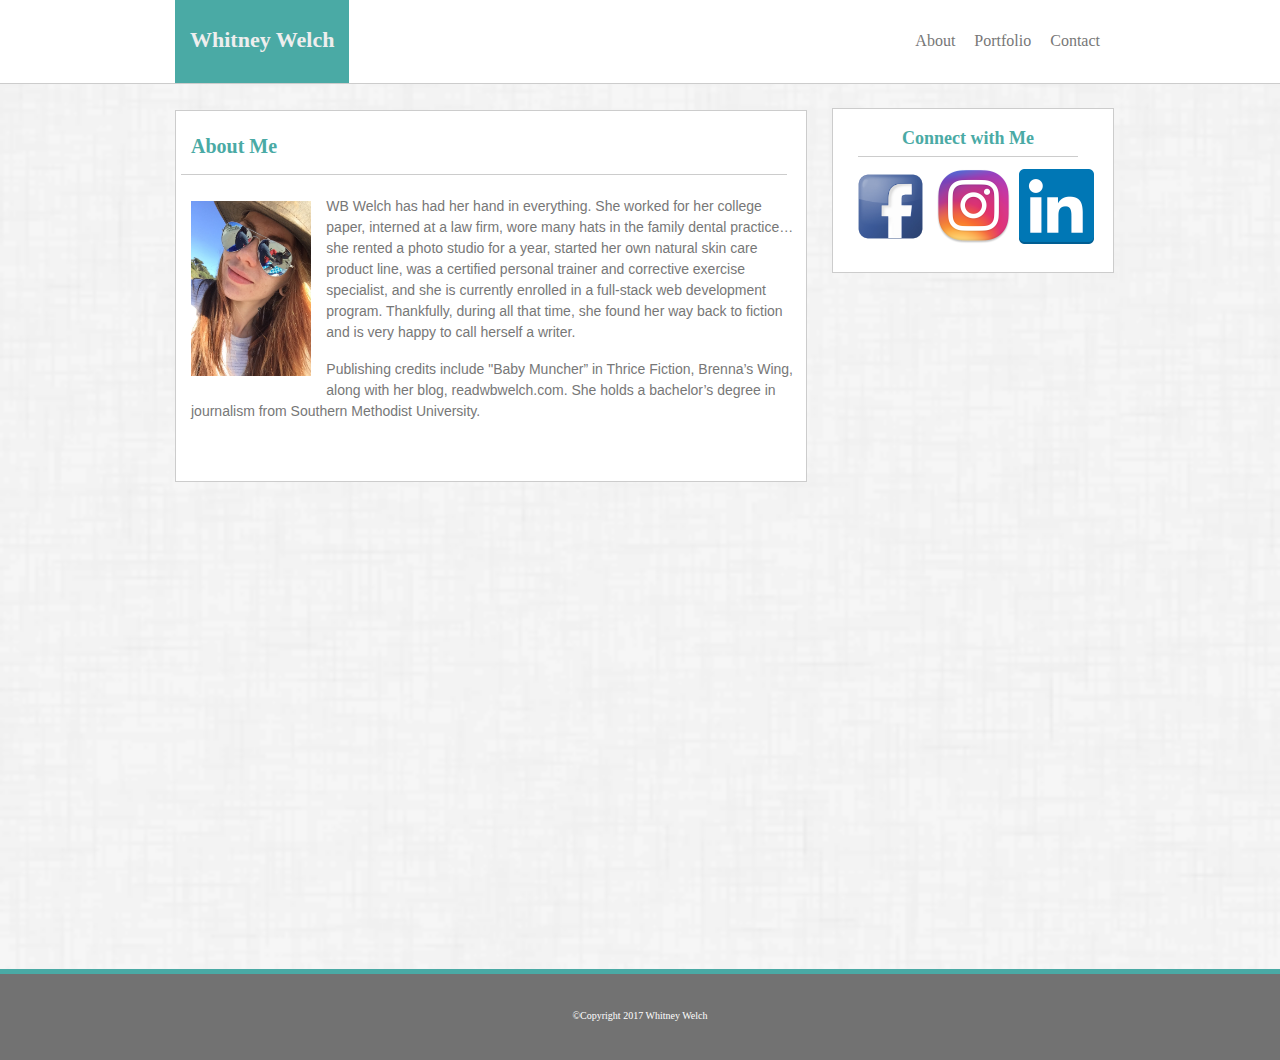
<file: index.html>
<!doctype html>
<html lang="en">
<head>
	<meta charset="utf-8">
	<title>Portfolio</title>
		<link rel="stylesheet" type="text/css" href="assets/css/reset.css">
		<link rel="stylesheet" type="text/css" href="assets/css/style.css">
</head>

<body class="body">
		<!--header-->
		<header id="headerbar">
			<div id="head-container">
				<logo>
					<h1>
						Whitney Welch
					</h1>
				</logo>
				<nav class="navigation">
					<a class="button" class="border-right" href="index.html">About</a>
					<a class="button" class="border-right" href="portfolio.html">Portfolio</a>
					<a class="button" href="contact.html">Contact</a>
				</nav>
			</div>
		</header>

		<!--division-->
		<div class="container">
			<!--division-->
			<div class="primary-box">
				<h2 class="primary-box-heading">
					About Me
				</h2>
				<div class="text-wrapped-image">
					<img id="profile-photo" src="assets/images/wbwelch.jpg" alt="Whitney Welch smiling with sunglasses on">
				</div>
				<p class="text-wrap">
					WB Welch has had her hand in everything. She worked for her college paper, interned at a law firm, wore many hats in the family dental practice…she rented a photo studio for a year, started her own natural skin care product line, was a certified personal trainer and corrective exercise specialist, and she is currently enrolled in a full-stack web development program. Thankfully, during all that time, she found her way back to fiction and is very happy to call herself a writer.
				</p>
				<br>
				<p class="text-wrap">
					Publishing credits include "Baby Muncher” in Thrice Fiction, Brenna’s Wing, along with her blog, readwbwelch.com. She holds a bachelor’s degree in journalism from Southern Methodist University.
				</p>
			</div><!--

			--><aside>
				<h3 class="box-heading">
					Connect with Me
				</h3>
				<!--section-->
				<section>
					<div class="1-3-grid">
						<a target="_blank" href="https://www.facebook.com/authorwbwelch"><img class="social-logo" src="assets/images/facebook-Logo.jpg" alt="Facebook logo with rounded corners"></a>
						<a target="_blank" href="https://www.instagram.com/wbwelch"><img class="social-logo" src="assets/images/instagram-logo.png" alt="Instagram logo with rounded corners"></a>
						<a target="_blank" href="https://www.linkedin.com/in/whitney-welch/"><img class="social-logo" src="assets/images/linkedin-logo.png" alt="LinkedIn logo with rounded corners"></a>
					</div>
				</section>
			</aside>
		</div>
		<footer id="footerbar">
			<small>
				&copy;Copyright 2017 Whitney Welch
			</small>
		</footer>
</body>
</html>
</file>
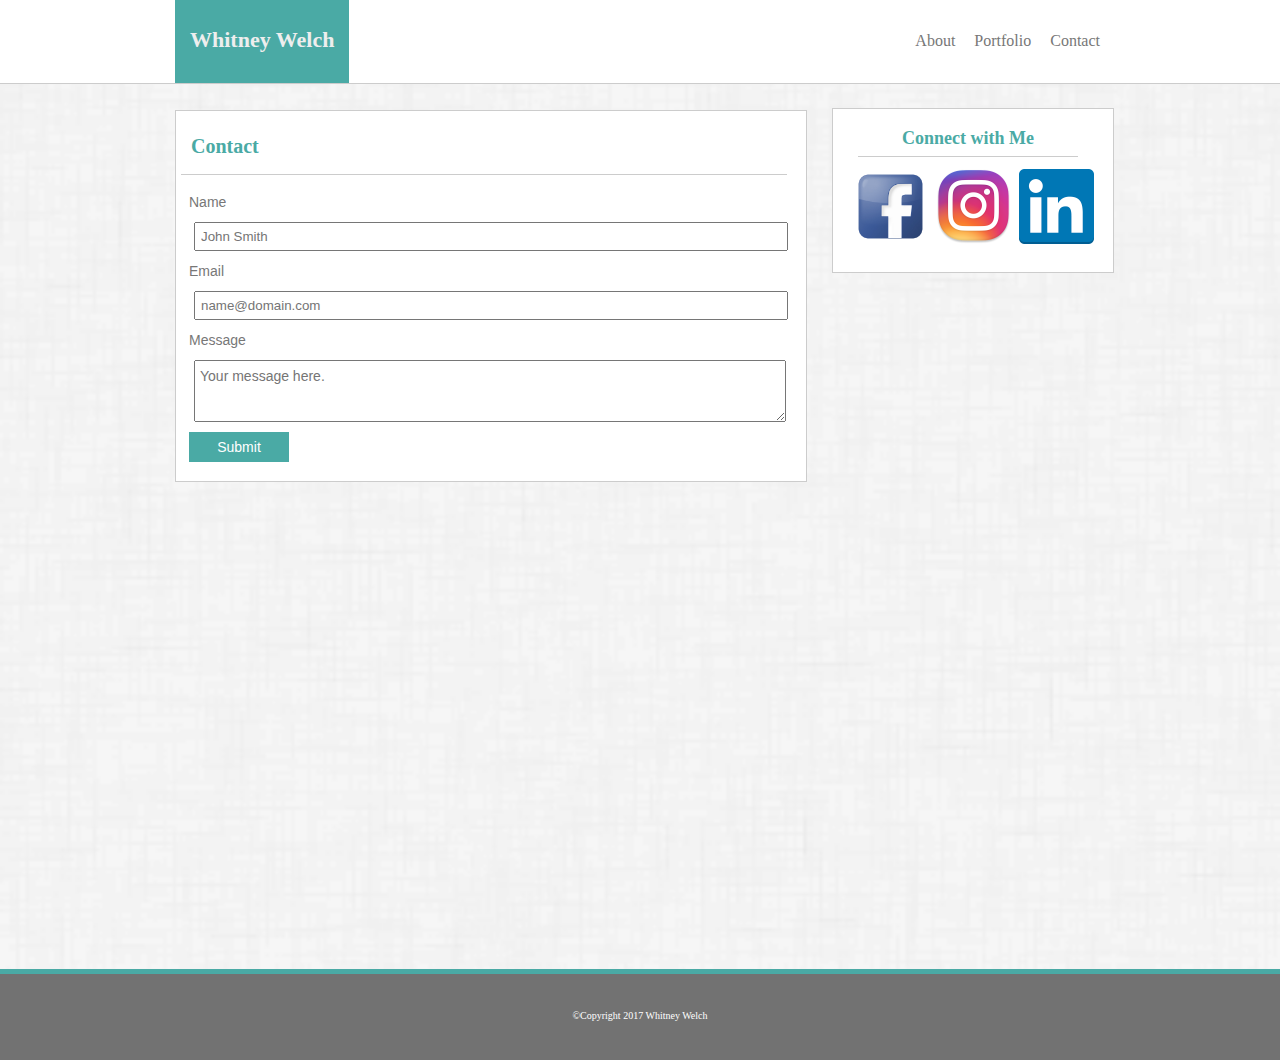
<file: contact.html>
<!doctype html>
<html lang="en">
<head>
	<meta charset="utf-8">
	<title>Contact</title>
		<link rel="stylesheet" type="text/css" href="assets/css/reset.css">
		<link rel="stylesheet" type="text/css" href="assets/css/style.css">
</head>

<body class="body">
		<!--header-->
		<header id="headerbar">
			<div id="head-container">
				<logo>
					<h1>
						Whitney Welch
					</h1>
				</logo>
				<nav class="navigation">
					<a class="button" class="border-right" href="index.html">About</a>
					<a class="button" class="border-right" href="portfolio.html">Portfolio</a>
					<a class="button" href="contact.html">Contact</a>
				</nav>
			</div>
		</header>

		<!--division-->
		<div class="container">
			<!--division-->
			<div class="primary-box">
				<h2 class="primary-box-heading">
					Contact
				</h2>
				<form>
					<fieldset class="user-input">
						<label>
							Name
							<input type="text" name="name" placeholder="John Smith">
						</label>
						<label>
							Email
							<input type="email" name="email-address" placeholder="name@domain.com">
						</label>
						<label>
							Message
							<textarea type="text" name="message" placeholder="Your message here."></textarea>
						</label>
					</fieldset>
					<fieldset class="user-action">
						<a target="_blank" href="mailto:wbwelch@icloud.com"?subject=Portfolio%20Contact><input class="submit-button" type="submit"></a>
					</fieldset>
				</form>
			</div><!--

			--><aside>
				<h3 class="box-heading">
					Connect with Me
				</h3>
				<!--section-->
				<section>
					<div class="1-3-grid">
						<a target="_blank" href="https://www.facebook.com/authorwbwelch"><img class="social-logo" src="assets/images/facebook-Logo.jpg" alt="Facebook logo with rounded corners"></a>
						<a target="_blank" href="https://www.instagram.com/wbwelch"><img class="social-logo" src="assets/images/instagram-logo.png" alt="Instagram logo with rounded corners"></a>
						<a target="_blank" href="https://www.linkedin.com/in/whitney-welch/"><img class="social-logo" src="assets/images/linkedin-logo.png" alt="LinkedIn logo with rounded corners"></a>
					</div>
				</section>
			</aside>
		</div>
		<footer id="footerbar">
			<small>
				&copy;Copyright 2017 Whitney Welch
			</small>
		</footer>
</body>
</html>
</file>
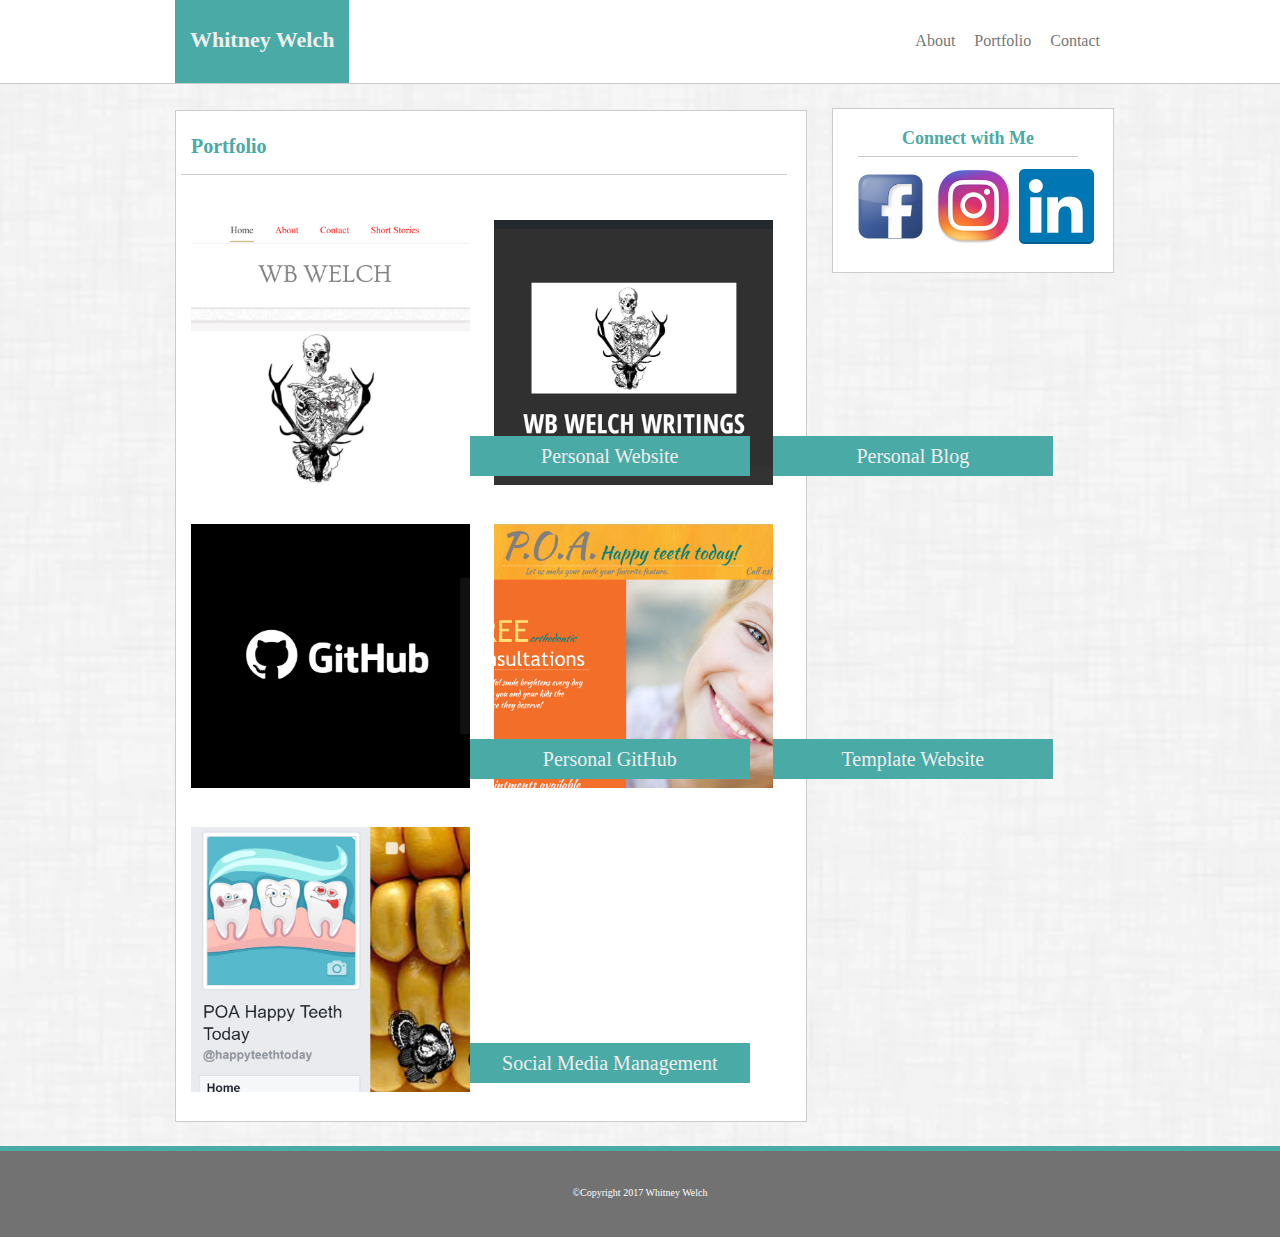
<file: portfolio.html>
<!doctype html>
<html lang="en">
<head>
	<meta charset="utf-8">
	<title>Portfolio</title>
		<link rel="stylesheet" type="text/css" href="assets/css/reset.css">
		<link rel="stylesheet" type="text/css" href="assets/css/style.css">
</head>

<body class="body">
	<!--header-->
	<header id="headerbar">
		<div id="head-container">
			<logo>
				<h1>
					Whitney Welch
				</h1>
			</logo>
			<nav class="navigation">
				<a class="button" class="border-right" href="index.html">About</a>
				<a class="button" class="border-right" href="portfolio.html">Portfolio</a>
				<a class="button" href="contact.html">Contact</a>
			</nav>
		</div>
	</header>

	<!--division-->
	<div class="container">
		<!--division-->
		<div class="primary-box-tall">
			<h2 class="primary-box-heading">
				Portfolio
			</h2>
			<div class="portfolio-image-div">
				<a target="_blank" href="https://www.wbwelch.com">
					<img class="portfolio-image" src="assets/images/personal-website.jpg" alt="Screenshot from Whitney Welch's Personal Website">
					<p class="photo-text">Personal Website</p>
				</a>
			</div>
			<div class="portfolio-image-div">
				<a target="_blank" href="https://www.readwbwelch.com">
					<img class="portfolio-image" src="assets/images/personal-blog.jpg" alt="Instagram logo with rounded corners">
					<p class="photo-text">Personal Blog</p>
				</a>
			</div>
			<div class="portfolio-image-div">
				<a target="_blank" href="https://github.com/wbwelch">
					<img class="portfolio-image" src="assets/images/github-logo.jpg" alt="GitHub logo">
					<p class="photo-text">Personal GitHub</p>
				</a>	
			</div>
			<div class="portfolio-image-div">
				<a target="_blank" href="http://www.desotopoa.com/">
					<img class="portfolio-image" src="assets/images/template-website.jpg" alt="Screenshot from a template built website managed by Whitney Welch">
					<p class="photo-text">Template Website</p>
				</a>
			</div>
			<div class="portfolio-image-div">
				<a target="_blank" href="https://www.facebook.com/happyteethtoday/">
					<img class="portfolio-image" src="assets/images/social-media-management.jpg" alt="Screenshot from a social media page managed by Whitney Welch">
					<p class="photo-text">Social Media Management</p>
				</a>	
			</div>

		</div><!--

		--><aside>
			<h3 class="box-heading">
				Connect with Me
			</h3>
			<!--section-->
			<section>
				<div class="1-3-grid">
					<a target="_blank" href="https://www.facebook.com/authorwbwelch"><img class="social-logo" src="assets/images/facebook-Logo.jpg" alt="Facebook logo with rounded corners"></a>
					<a target="_blank" href="https://www.instagram.com/wbwelch"><img class="social-logo" src="assets/images/instagram-logo.png" alt="Instagram logo with rounded corners"></a>
					<a target="_blank" href="https://www.linkedin.com/in/whitney-welch/"><img class="social-logo" src="assets/images/linkedin-logo.png" alt="LinkedIn logo with rounded corners"></a>
				</div>
			</section>
		</aside>
	</div>
	<footer id="footerbar">
		<small>
			&copy;Copyright 2017 Whitney Welch
		</small>
	</footer>
</body>
</html>
</file>
<file: assets/css/style.css>
/* 
========================================
  Custom Styles
========================================
*/
html {
  height: 100%;
}
body {
	background-image: url("../images/dust_scratches.png");
	background-size: 100%;
	min-height: 100%;
	width: 100%;
	position: relative;
	margin: 0;
  	padding-bottom: 10rem;
}
/*
 ========================================
  Typogrophy
 ========================================
*/
h1 {
	font: 700 22px/26px Georgia, Times, "Times New Roman", serif;
}
h2 {
	font: 700 20px/24px Georgia, Times, "Times New Roman", serif;
}
h3 {
	font: 700 18px/24px Georgia, Times, "Times New Roman", serif;
}
h2,
h3 {
	color: #4aaaa5;
}
p,
label,
textarea {
	font: 300 14px/20px 'Arial', 'Helvetica Neue', Helvetica, sans-serif;
	color: #777;
	padding: 0 10px 0 5px;
}
p{
	line-height: 150%;
}
label {
	padding: 0;
}
small {
	font: 300 10px/14px 'Georgia', Times, Times New Roman, serif;
	color: #fff;
}
.submit-button {
	color: #fff;
	font: 300 14px/20px 'Arial', 'Helvetica Neue', Helvetica, sans-serif;
}
/*
 ========================================
  Clearfix
  ========================================
*/
.text-wrapped-image:before;
.text-wrapped-image:after {
	content: "";
	display: table;
}
.text-wrapped-image:after {
	clear: both;
}
.text-wrapped-image {
	clear: both;
	zoom: *1;
}
/*
 ========================================
  Grid
  ========================================
*/
.container {
	width: 960px;
	position: relative;
	display: block;
	margin-left: auto;
	margin-right: auto;
	top: 90px;
	margin-bottom: 15px;
}
.primary-box {
	width: 620px;
	height: 340px;
	display: inline-block;
	background: #fff;
	padding: 15px 5px;
	border: none;
	margin: 20px 15px 30px;
	border: solid;
	border-color: #ccc;
	border-width: 1px;
	
}
.primary-box-tall {
	width: 620px;
	height: 980px;
	display: inline-block;
	background: #fff;
	padding: 15px 5px;
	border: none;
	margin: 20px 15px 30px;
	border: solid;
	border-color: #ccc;
	border-width: 1px;
	z-index: 1;
	
}
aside {
	width: 250px;
	height: auto;
	display: inline-block;
	background: #fff;
	padding: 15px;
	margin: 2px 10px 2px;
	position: absolute;
	top: 16px;
	border: solid;
	border-color: #ccc;
	border-width: 1px;
	text-align: center;
}
small {
	display: block;
	padding: 35px;
	text-align: center;
}
#headerbar {
	background: #FFF;
	width: 100%;
	height: 86px;
	border: solid;
	border-color: #ccc;
	position: absolute;
	top: -3px;
	border-top: none;
	border-right: none;
	border-left: none;
	border-width: 1px;
	margin-bottom: 5px;
}
#head-container {
	display: block;
	position: relative;
	width: 960px;
	margin-left: auto;
	margin-right: auto;
}
#footerbar {
	position: absolute;
	bottom: 0;
	display: block;
	background: #727272;
	height: 86px;
	border: solid;
	border-color: #4aaaa5;
	border-bottom: none;
	border-right: none;
	border-left: none;
	border-width: 5px;
	font: white;
	width: 100%;
}
.primary-box-heading {
	display: block;
	background-color: #fff;
	position: absolute;
	border-bottom: solid;
	border-bottom-color: #ccc;
	border-width: 1px;
	width: 606px;
	text-align: left;
	text-indent: 10px;
	padding: 8px 0 16px 0;
}
.box-heading {
	display: block;
	background-color: #fff;
	position: absolute;
	border-bottom: solid;
	border-bottom-color: #ccc;
	border-width: 1px;
	width: 220px;
	padding: 2px 0 6px 0;
	margin-left: 10px;
}
.1-3-grid {
	display: block;
	position: absolute;
}
.text-wrap {
	position: relative;
	top: 70px;
	left: 5px
}
form {
	padding: 2px 8px;
	position: absolute;
	top: 100px;
}
input,
textarea {
	position: relative;
	display: block;
	width: 580px;
	padding: 5px;
	margin: 10px 5px;
}
textarea {
	height: 50px;
}
.portfolio-image-div {
	position: relative;
	display: inline-block;
	height: auto;
	width: 45%;
	top: 76px;
	margin-left: auto;
	margin-right: auto;
	padding: 8px 10px;
}
.photo-text {
	display: inline;
	background: #4aaaa5;
	padding: 7px 0;
	margin: 0;
	width: 93.5%;
	font: 300 20px/26px Georgia, Times, "Times New Roman", serif;
	color: #eee;
	text-align: center;
	z-index: 3;
	position: absolute;
	bottom: 30px;
}
/*
 ========================================
  Images
  ========================================
*/
.social-logo {
	display: inline-block;
	width: 30%;
	height: auto;
	padding: 10px 0 10px 0;
	margin-top: 35px;
	margin-left: 2px;
	margin-right: 2px;
}
#profile-photo {
	float: left;
	width: auto;
	height: 175px;
	padding: 5px 10px;
	position: relative;
	top: 70px;
}
.portfolio-image {
	padding: 10px 0 10px 0;
	z-index: 2;
	position: relative;
	width: 100%;
	height: auto;
}
/*
 ========================================
  Navigation
  ========================================
*/
.navigation {
	color: #777;
	display: inline-block;
	right: 20px;
	top: 10px;
	font: 300 16px/18px Georgia, Times, "Times New Roman", serif;
	position: absolute;
	padding: 25px 0;
	text-decoration: none;
	
}
/*
 ========================================
  Header
  ========================================
*/
logo {
	display: inline-block;
	background: #4aaaa5;
	padding: 30px 15px;
	font: small-caps 700 20px/26px Georgia, Times, "Times New Roman", serif;
	color: #eee;
	text-align: center;
	position: relative;
	left: 15px;
}
/*
 ========================================
  Buttons
  ========================================
*/
.button {
	padding: 3px 0 3px 15px;
	margin: 0;
}
.border-right {
	-webkit-border-right: solid;
		-moz-border-right: solid;
			border-right: solid;
	padding: 3px 15px;
	border-color: #ccc;
	border-width: 1px;
}
.submit-button {
	position: relative;
	height: 30px;
	width: 100px;
	padding:0;
	border: 0;
	margin: 0;
	background-color: #4aaaa5;
	text-align: center;
}
/*
 ========================================
  Links
  ========================================
*/

a {
	color: #777;
	text-decoration: none;
}
a:hover {
	color: #323232;
}
img {
    -webkit-filter: brightness(100%);
}

a img:hover {
    -webkit-filter: brightness(70%);
    -webkit-transition: all 1s ease;
    -moz-transition: all 1s ease;
    -o-transition: all 1s ease;
    -ms-transition: all 1s ease;
    transition: all 1s ease;
}
</file>
